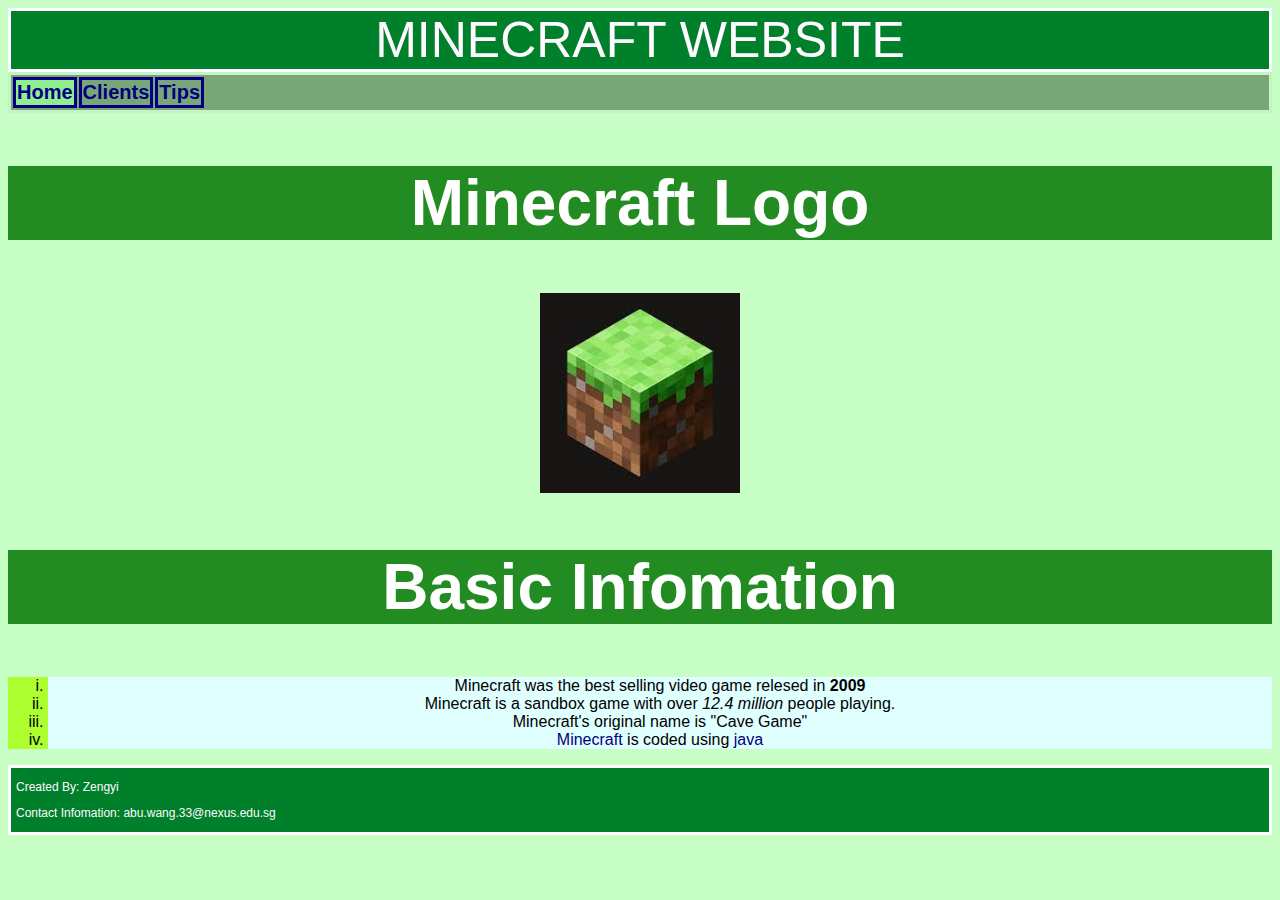
<file: index.html>
<!DOCTYPE html>
<html>
    <head>
        <title>Minecraft Website</title>
        <link rel="stylesheet" href="https://tinyurl.com/fontawesome-icons">
        <link rel="stylesheet" href="css/main.css">
    </head>

    <body background=""> 

        <header>
            MINECRAFT WEBSITE
        </header>

        <div class="navbar">
            <table>
                <tr>
                    <th class="active"> <a href="index.html"> <i class="fa fa-home"></i>Home</a></th>
                    <th><a href="hobbies.html"><i class="fa fa-moon-o"></i>Clients</a></th>
                    <th> <a href="school.html"> <i class="fa fa-book"></i> Tips</a></th>
                </tr>
            </table>
        </div>

        <div class="profile">
            <h2>Minecraft Logo</h2>

            <div class="dropdown">
                <img src="img/newminecraft.png" height="200px">
                <div class="dropdown-content">
                    Thats the Minecraft Logo
                </div>
            </div>

            <h2>Basic Infomation</h2>
            <ol type="i">
                <li>Minecraft was the best selling video game relesed in <strong>2009</strong> </b></li>   
                <li class="even-row"> Minecraft is a sandbox game with over <i>12.4 million</i> people playing. </li>
                <li> Minecraft's original name is "Cave Game"</li>
                <li class="even-row"> <a href="https://www.minecraft.net/en-us">Minecraft</a> is coded using <a href="https://www.java.com/en/">java</a></li>
            </ol>
        </div>

        <footer>
            <p> Created By: Zengyi </p>
            <p> Contact Infomation: abu.wang.33@nexus.edu.sg </p>
        </footer>

    </body>

</html>
</file>
<file: css/main.css>
h2 {
    color: white;
    background-color: forestgreen;
    text-align: center;
    font-size: 5vw;
    font-family: 'Segoe UI', Tahoma, Geneva, Verdana, sans-serif;
   }
   ol {
    background-color: greenyellow;
   }
   li {
    background-color: lightcyan;
   }

   body {
    background-color: rgb(199, 255, 199);
    font-family: 'Segoe UI', Verdana, sans-serif;
   }

   header {
    background-color: #00802b;
    color: #fffaff;
    text-align: center;
    font-size: 50px;
    border: 3px solid #fffaff;
   }

   .navbar {
    background-color: rgb(120, 166, 120);
    border: solid rgb(196, 244, 196);
    font-size: 20px;
    position:sticky;
    top: 0px;
   }

   .navbar th {
    border: solid #000080;
    padding: 5 px;
   }

   footer {
    background-color: #00802b;
    color:#fffaff;
    font-size: 12px;
    border: 3px solid #fffaff;
    padding-left: 5px;
   }

   .profile {
    text-align: center;
   }

   .even-row {
    background: color #5764a5;
   }

   .dropdown {
    display: inline-block;
   }

   .dropdown-content {
        display: none;
        position: absolute;
        background-color: #fffaff;
        color: #000080;
        padding: 5px;
        box-shadow: 5px 5px 10px black;
   }

   .dropdown:hover .dropdown-content {
    display: block;
   }

   .active {
     background-color: lightgreen;
   }

   a {
     color: navy;
     text-decoration: none;
   }
</file>
